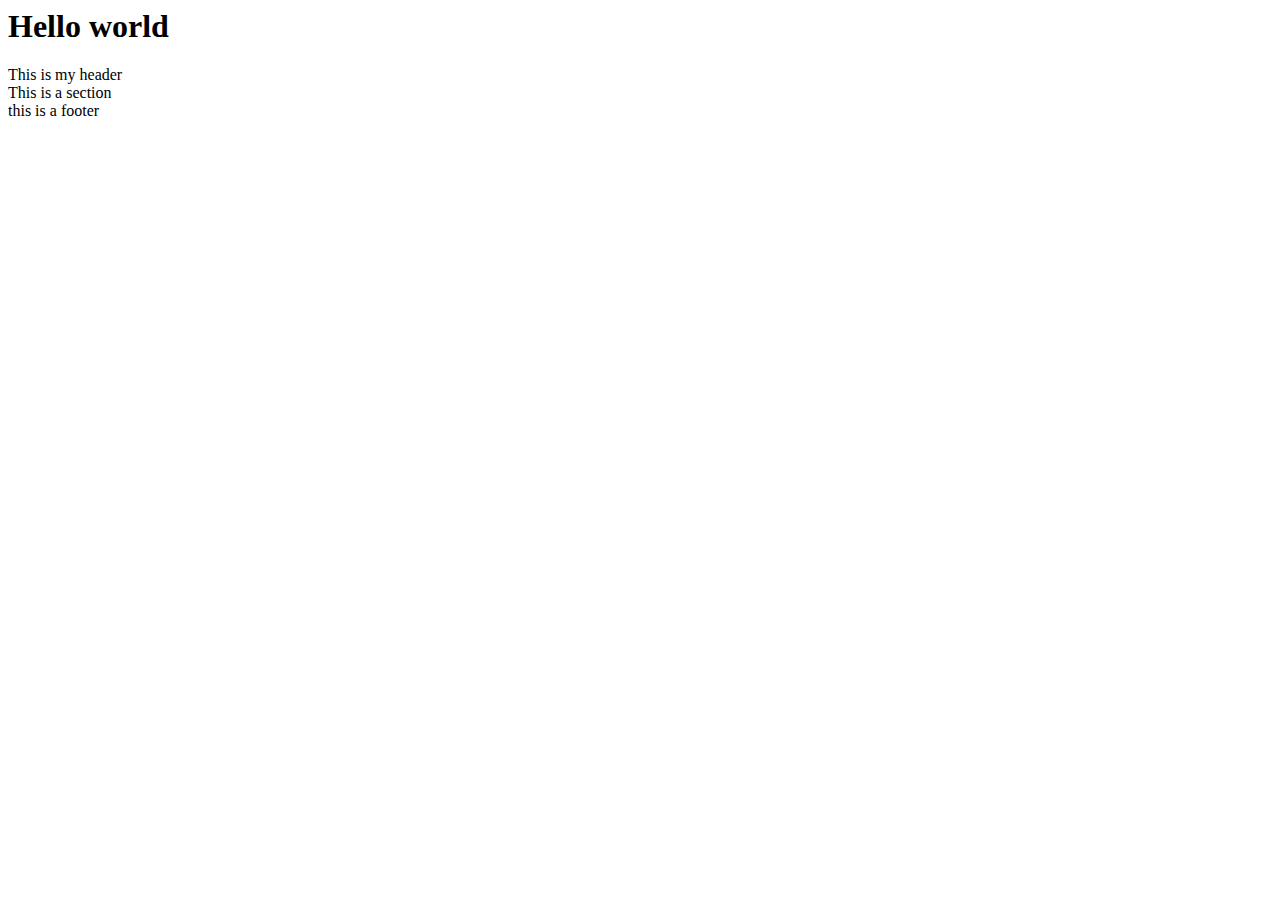
<file: Class 1/assigment-one/index.html>
<html>
	<head>
		<title>My awesome HTML Page</title>
	</head>
	<body>
		<h1>Hello world</h1>
		<header>
			This is my header
		</header>
		<section>
			This is a section
		</section>

		<footer>
			this is a footer
		</footer>
	</body>
</html>
</file>
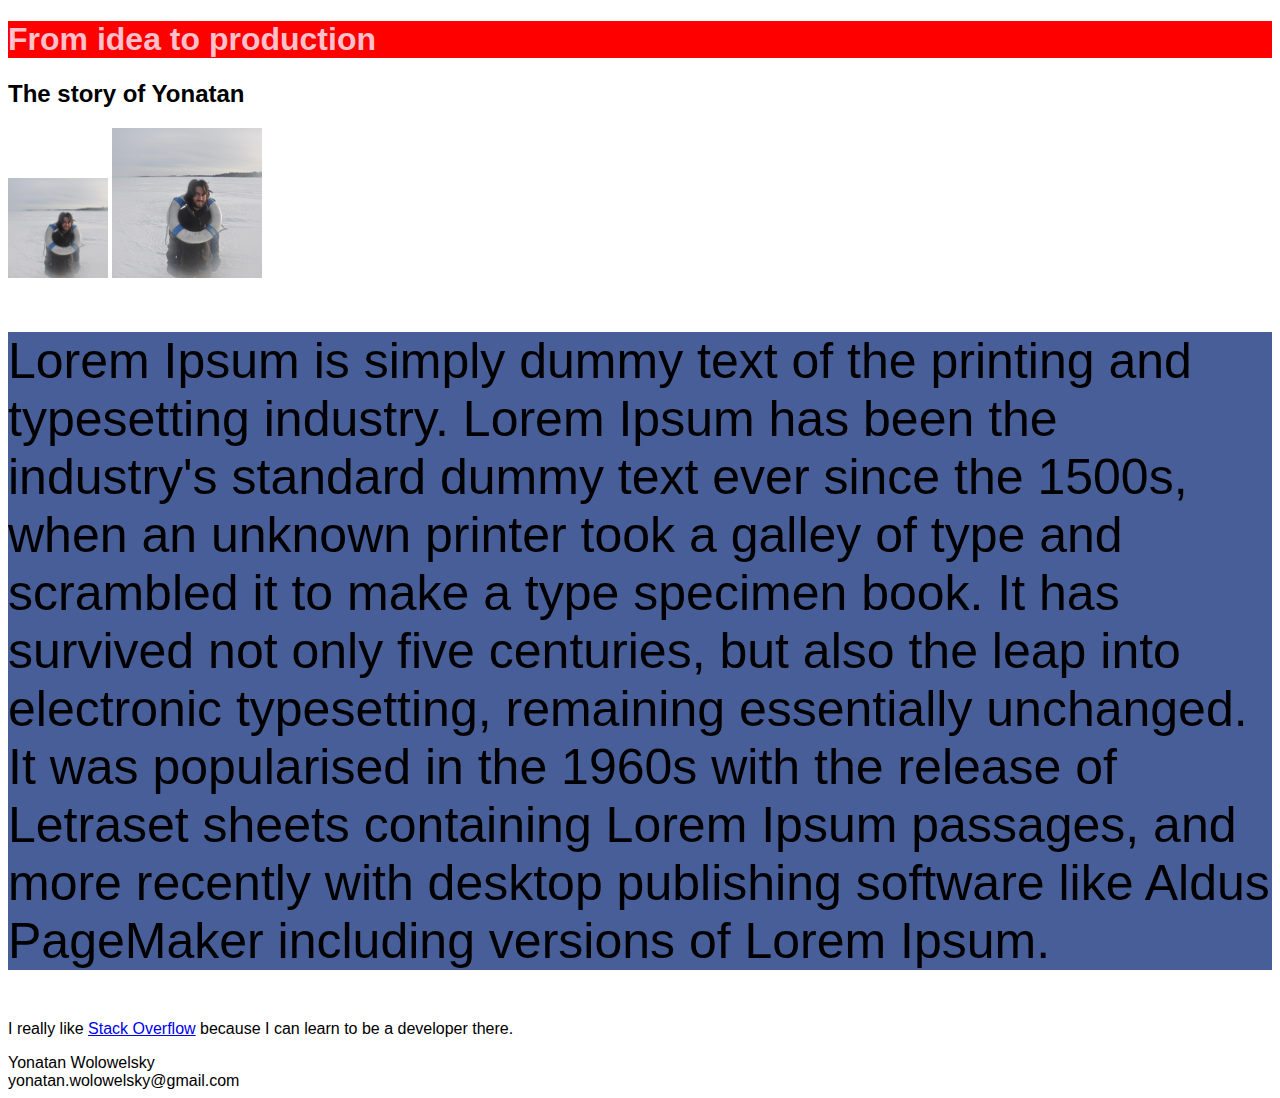
<file: Class 1/task/index.html>
<!DOCTYPE html>
<html>
	<head>
		<meta charset="utf-8">
		<title>My story</title>
		<style>
			body {
				font-family: 'arial';
			}
			h1 {
				color: pink;
				background: red;
			}
			.my-image {
				width: 100px;
			}

			.your-image {
				width: 150px;
			}

			.my-par {
				font-size: 50px;
				background: #485E98;
			}

		</style>
	</head>
	<body>
		<header>
			<h1>From idea to production</h1>
			<h2>The story of Yonatan</h2>
		</header>

		<section>
			<p>
				<img src="me.jpg" alt="" class="my-image"/>
				<img src="me.jpg" alt="" class="your-image"/>
			</p>
			<p class="my-par">
				Lorem Ipsum is simply dummy text of the printing and typesetting industry. Lorem Ipsum has been the industry's standard dummy text ever since the 1500s, when an unknown printer took a galley of type and scrambled it to make a type specimen book. It has survived not only five centuries, but also the leap into electronic typesetting, remaining essentially unchanged. It was popularised in the 1960s with the release of Letraset sheets containing Lorem Ipsum passages,
				and more recently with desktop publishing software like Aldus PageMaker including versions of Lorem Ipsum.
			</p>
			<p>
				I really like <a href="http://www.stackoverflow.com">Stack Overflow</a> because I can learn to be a developer there.
			</p>
		</section>

		<footer>
			Yonatan Wolowelsky<br> yonatan.wolowelsky@gmail.com
		</footer>

	</body>
</html>
</file>
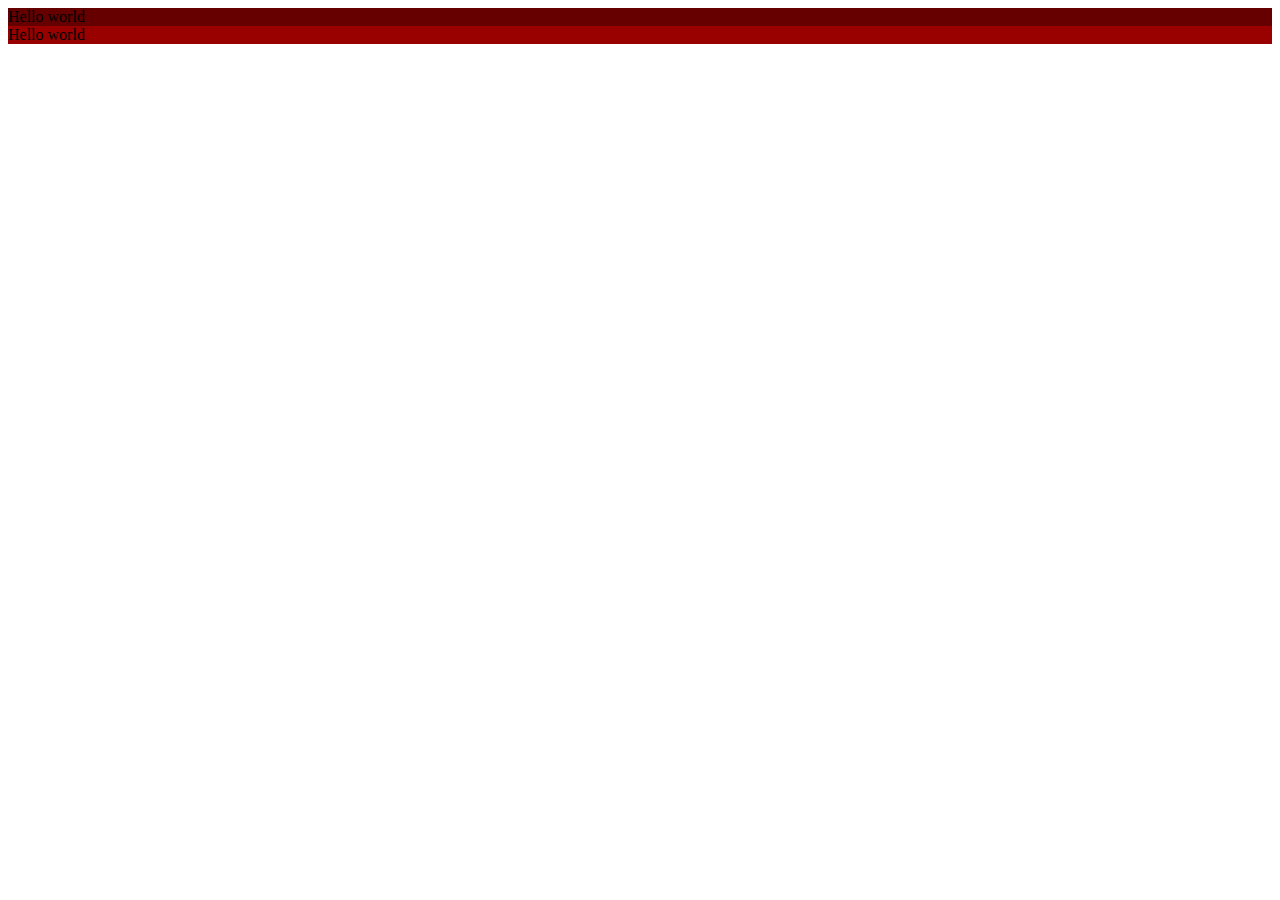
<file: Class 2/lesson/index.html>
<!DOCTYPE html>
<html>
	<head>
		<meta charset="utf-8">
		<link rel="stylesheet" href="css/style.css" media="screen" title="no title" charset="utf-8">
		<title></title>
	</head>
	<body>
		<div class="foo">
			Hello world
		</div>
		<div class="foo">
			Hello world
		</div>

	</body>
</html>
</file>
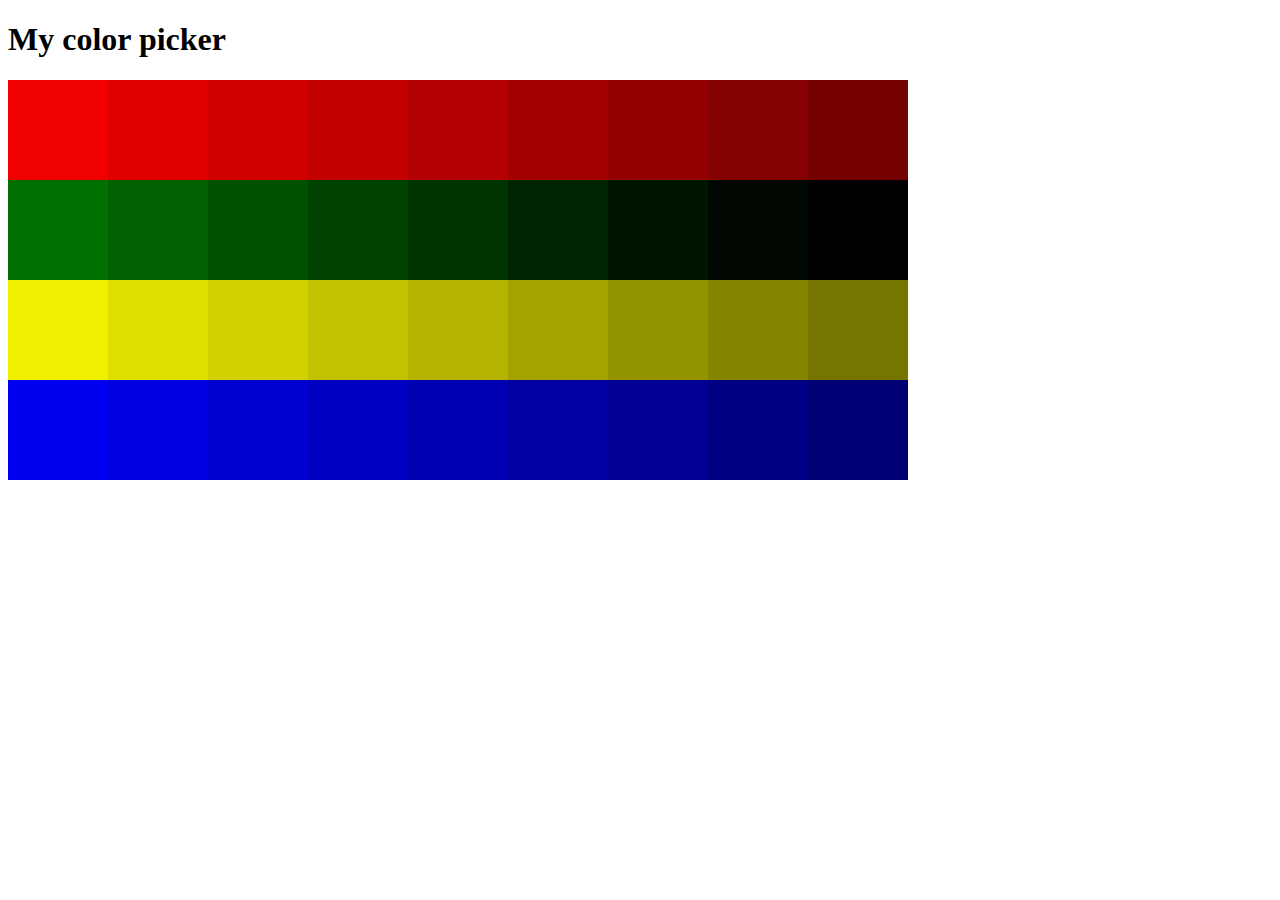
<file: Class 2/picker/index.html>
<!DOCTYPE html>
<html>
	<head>
		<meta charset="utf-8">
		<title>Color Picker</title>
		<link rel="stylesheet" href="style.css" />
	</head>
	<body>
		<h1>My color picker</h1>

		<div class="picker">
			<div class="row red">
				<div class="col"></div>
				<div class="col"></div>
				<div class="col"></div>
				<div class="col"></div>
				<div class="col"></div>
				<div class="col"></div>
				<div class="col"></div>
				<div class="col"></div>
				<div class="col"></div>
			</div>

			<div class="row green">
				<div class="col"></div>
				<div class="col"></div>
				<div class="col"></div>
				<div class="col"></div>
				<div class="col"></div>
				<div class="col"></div>
				<div class="col"></div>
				<div class="col"></div>
				<div class="col"></div>
			</div>

			<div class="row yellow">
				<div class="col"></div>
				<div class="col"></div>
				<div class="col"></div>
				<div class="col"></div>
				<div class="col"></div>
				<div class="col"></div>
				<div class="col"></div>
				<div class="col"></div>
				<div class="col"></div>
			</div>
			<div class="row blue">
				<div class="col"></div>
				<div class="col"></div>
				<div class="col"></div>
				<div class="col"></div>
				<div class="col"></div>
				<div class="col"></div>
				<div class="col"></div>
				<div class="col"></div>
				<div class="col"></div>
			</div>
		</div>
	</body>
</html>
</file>
<file: Class 2/lesson/css/style.css>
.foo {
  background: #990000; }
  .foo:first-child {
    background: #660000; }

/*# sourceMappingURL=style.css.map */
</file>
<file: Class 2/picker/style.css>
.picker .row .col {
  display: table-cell;
  width: 100px;
  height: 100px; }
.picker .row.red .col {
  background: red; }
  .picker .row.red .col:nth-child(1) {
    background: #f00000; }
  .picker .row.red .col:nth-child(2) {
    background: #e00000; }
  .picker .row.red .col:nth-child(3) {
    background: #d10000; }
  .picker .row.red .col:nth-child(4) {
    background: #c20000; }
  .picker .row.red .col:nth-child(5) {
    background: #b30000; }
  .picker .row.red .col:nth-child(6) {
    background: #a30000; }
  .picker .row.red .col:nth-child(7) {
    background: #940000; }
  .picker .row.red .col:nth-child(8) {
    background: #850000; }
  .picker .row.red .col:nth-child(9) {
    background: #750000; }
  .picker .row.red .col:nth-child(10) {
    background: #660000; }
.picker .row.green .col {
  background: green; }
  .picker .row.green .col:nth-child(1) {
    background: #007100; }
  .picker .row.green .col:nth-child(2) {
    background: #006100; }
  .picker .row.green .col:nth-child(3) {
    background: #005200; }
  .picker .row.green .col:nth-child(4) {
    background: #004300; }
  .picker .row.green .col:nth-child(5) {
    background: #003400; }
  .picker .row.green .col:nth-child(6) {
    background: #002400; }
  .picker .row.green .col:nth-child(7) {
    background: #001500; }
  .picker .row.green .col:nth-child(8) {
    background: #000600; }
  .picker .row.green .col:nth-child(9) {
    background: black; }
  .picker .row.green .col:nth-child(10) {
    background: black; }
.picker .row.yellow .col {
  background: yellow; }
  .picker .row.yellow .col:nth-child(1) {
    background: #f0f000; }
  .picker .row.yellow .col:nth-child(2) {
    background: #e0e000; }
  .picker .row.yellow .col:nth-child(3) {
    background: #d1d100; }
  .picker .row.yellow .col:nth-child(4) {
    background: #c2c200; }
  .picker .row.yellow .col:nth-child(5) {
    background: #b3b300; }
  .picker .row.yellow .col:nth-child(6) {
    background: #a3a300; }
  .picker .row.yellow .col:nth-child(7) {
    background: #949400; }
  .picker .row.yellow .col:nth-child(8) {
    background: #858500; }
  .picker .row.yellow .col:nth-child(9) {
    background: #757500; }
  .picker .row.yellow .col:nth-child(10) {
    background: #666600; }
.picker .row.blue .col {
  background: blue; }
  .picker .row.blue .col:nth-child(1) {
    background: #0000f0; }
  .picker .row.blue .col:nth-child(2) {
    background: #0000e0; }
  .picker .row.blue .col:nth-child(3) {
    background: #0000d1; }
  .picker .row.blue .col:nth-child(4) {
    background: #0000c2; }
  .picker .row.blue .col:nth-child(5) {
    background: #0000b3; }
  .picker .row.blue .col:nth-child(6) {
    background: #0000a3; }
  .picker .row.blue .col:nth-child(7) {
    background: #000094; }
  .picker .row.blue .col:nth-child(8) {
    background: #000085; }
  .picker .row.blue .col:nth-child(9) {
    background: #000075; }
  .picker .row.blue .col:nth-child(10) {
    background: #000066; }

/*# sourceMappingURL=style.css.map */
</file>
